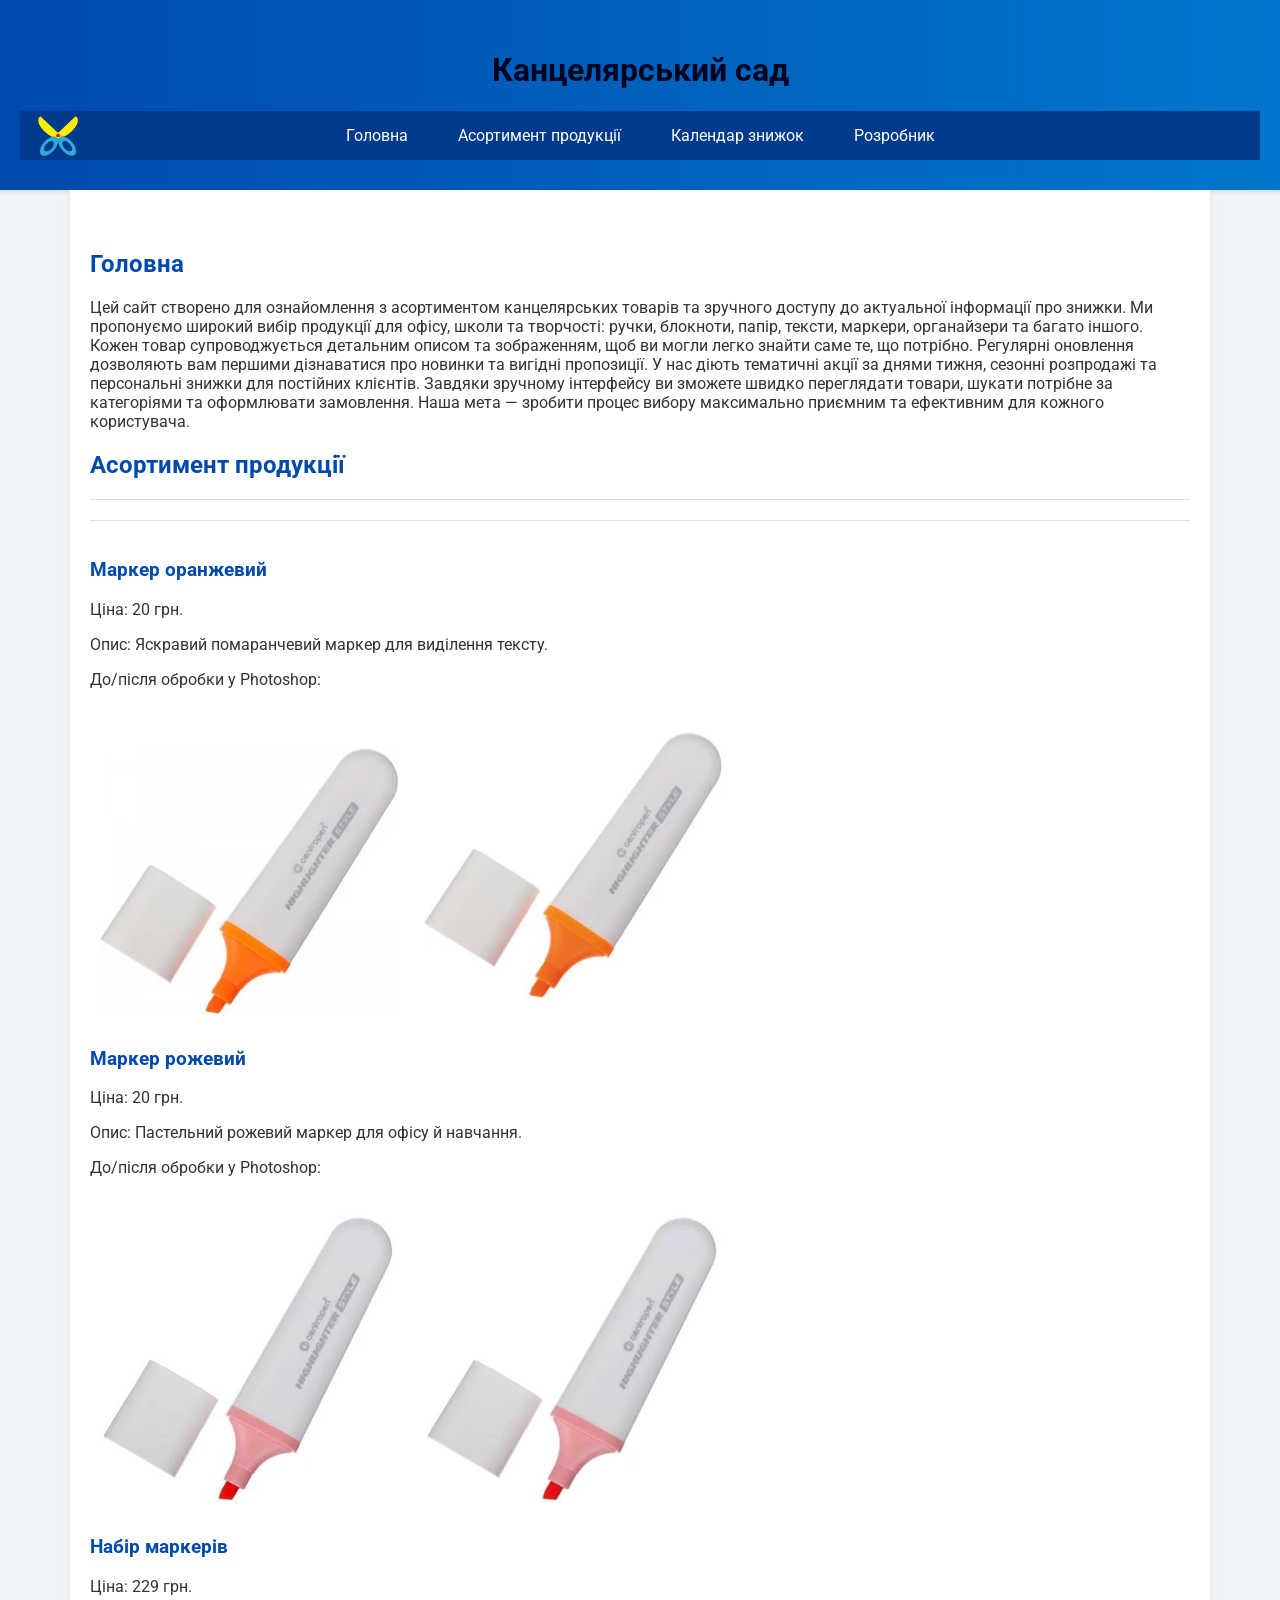
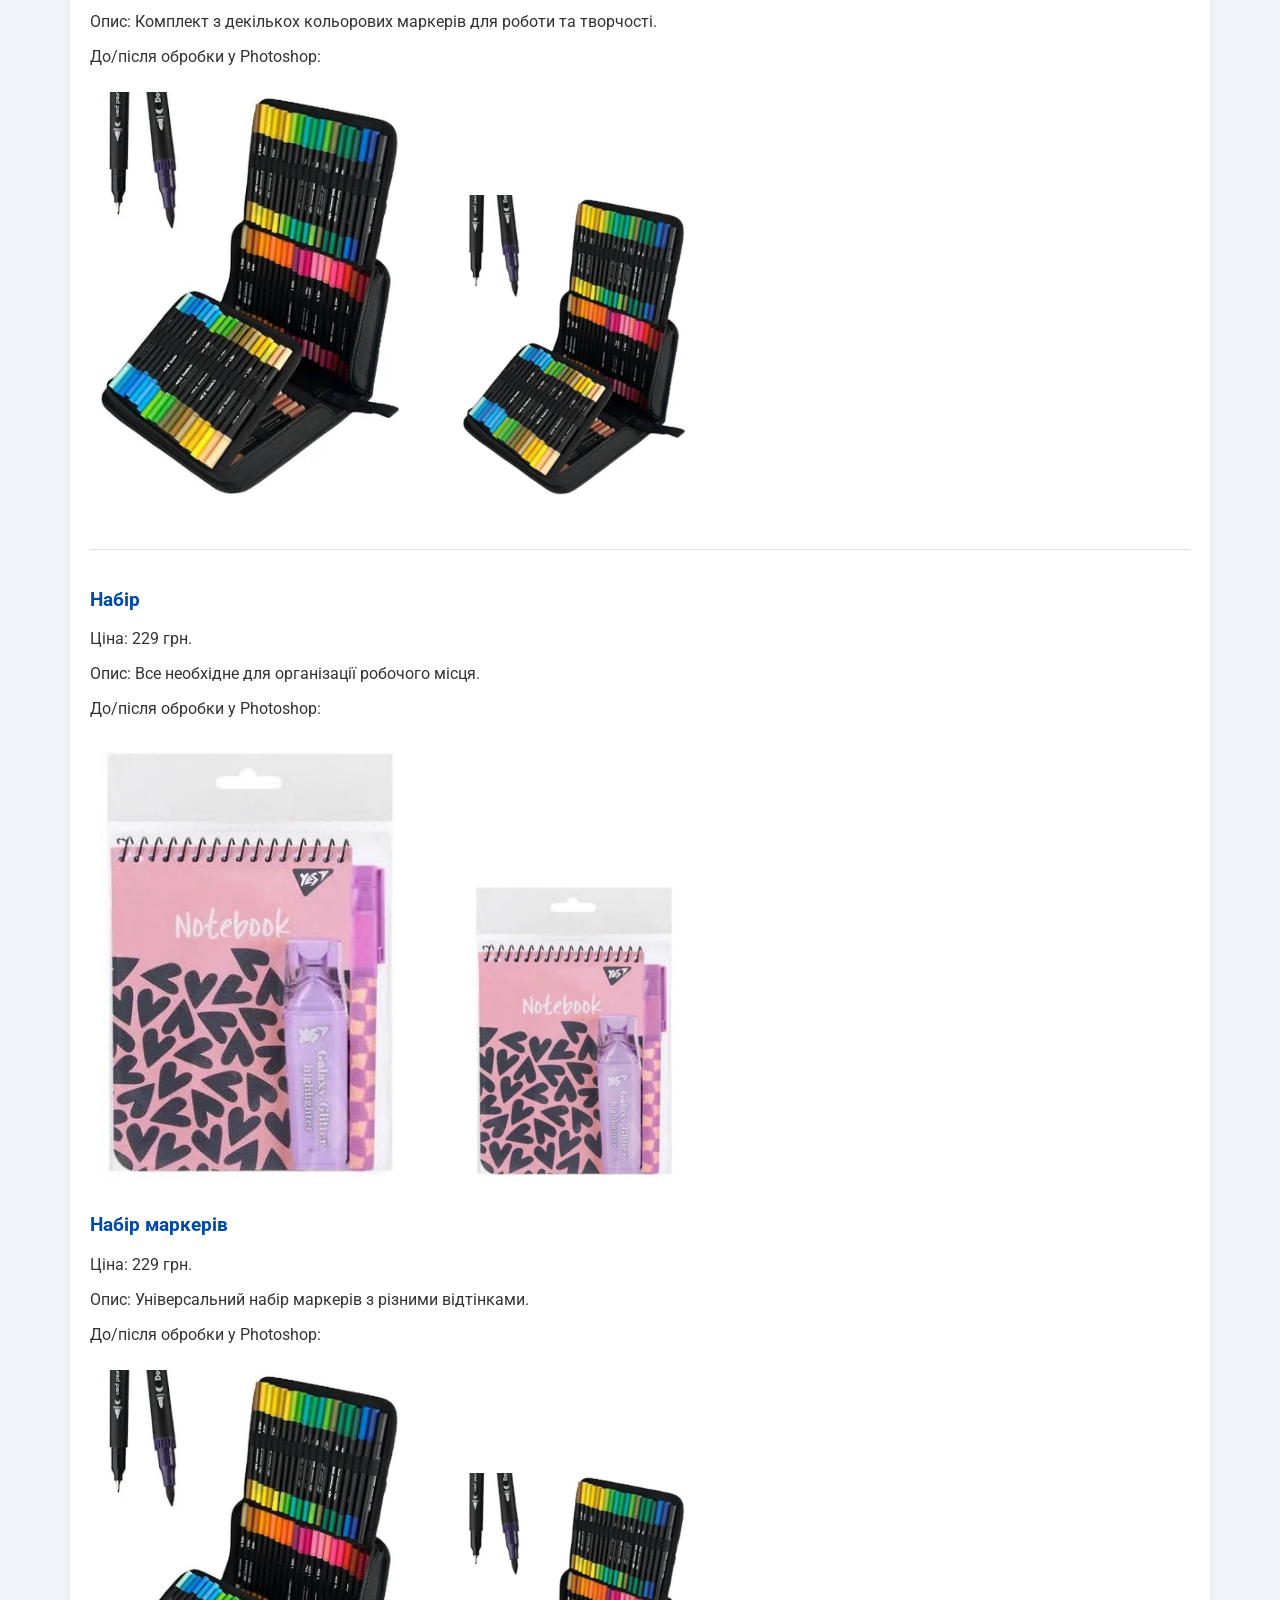
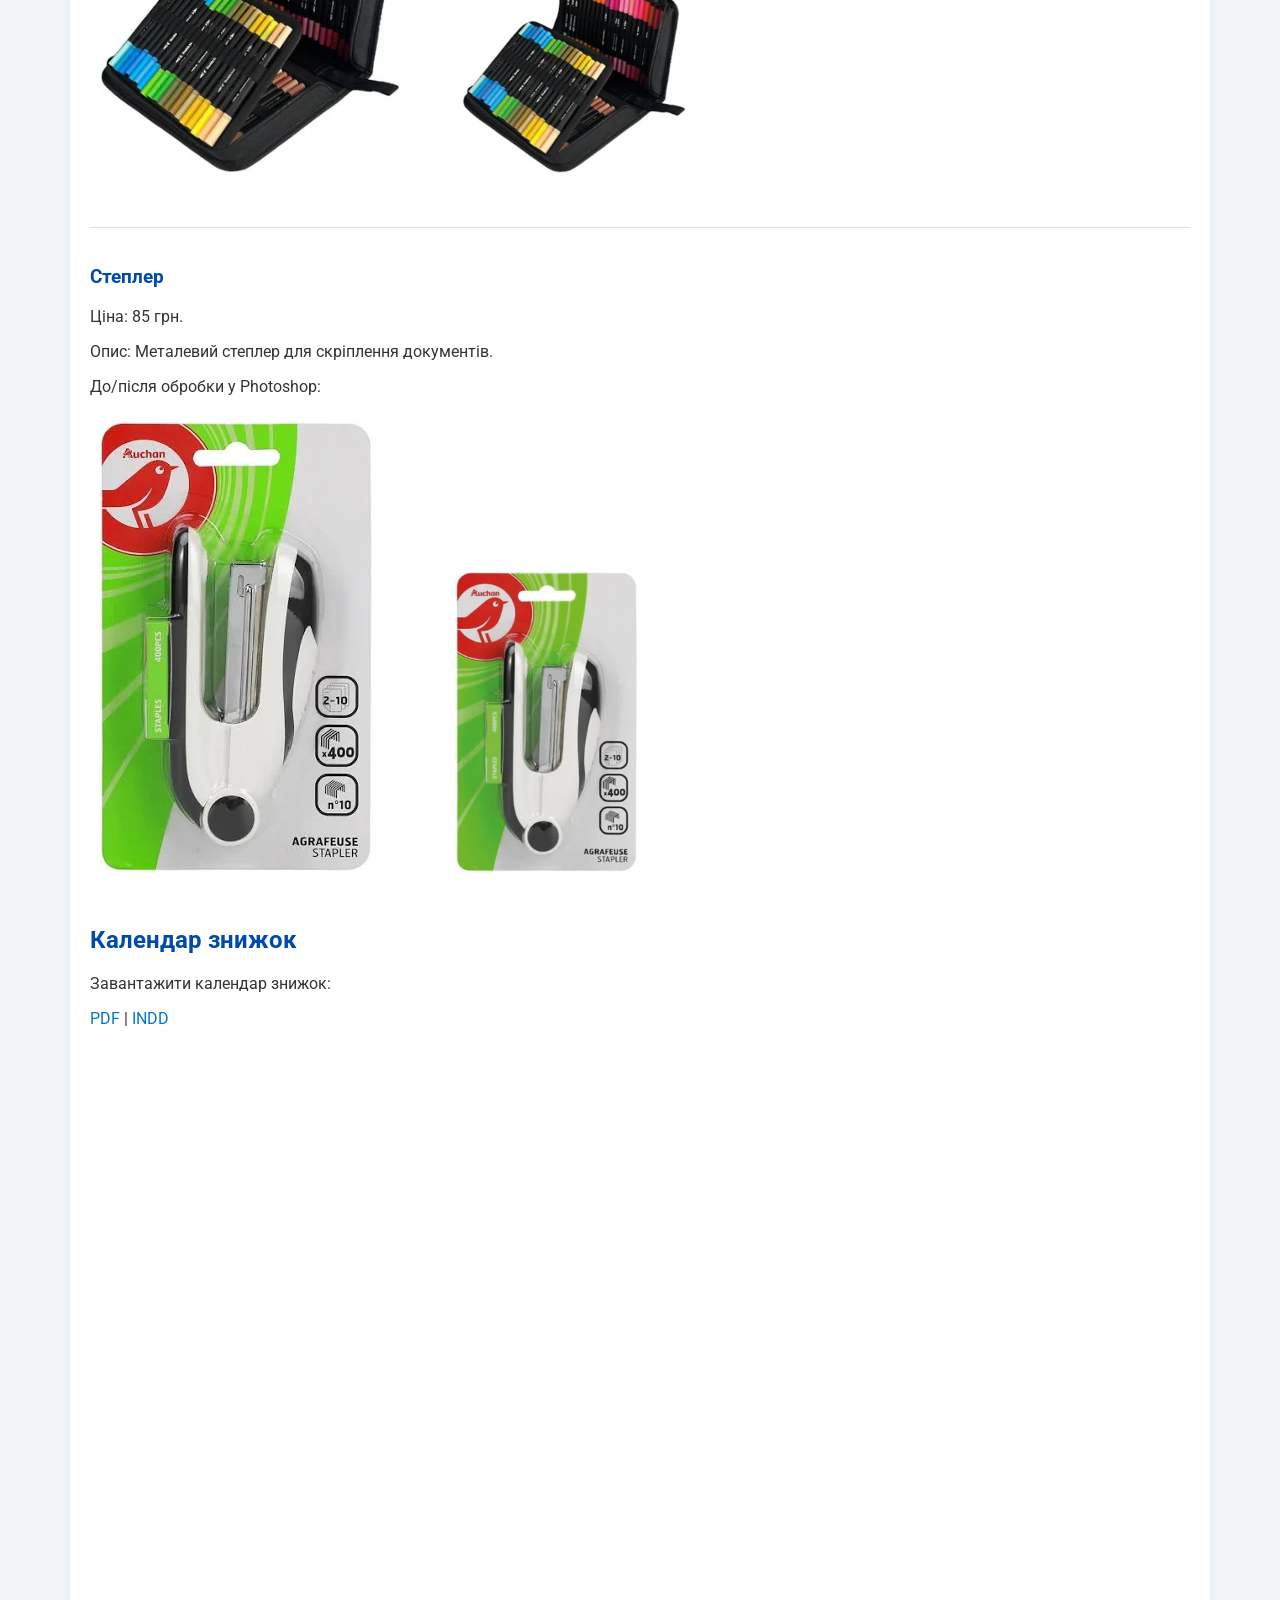
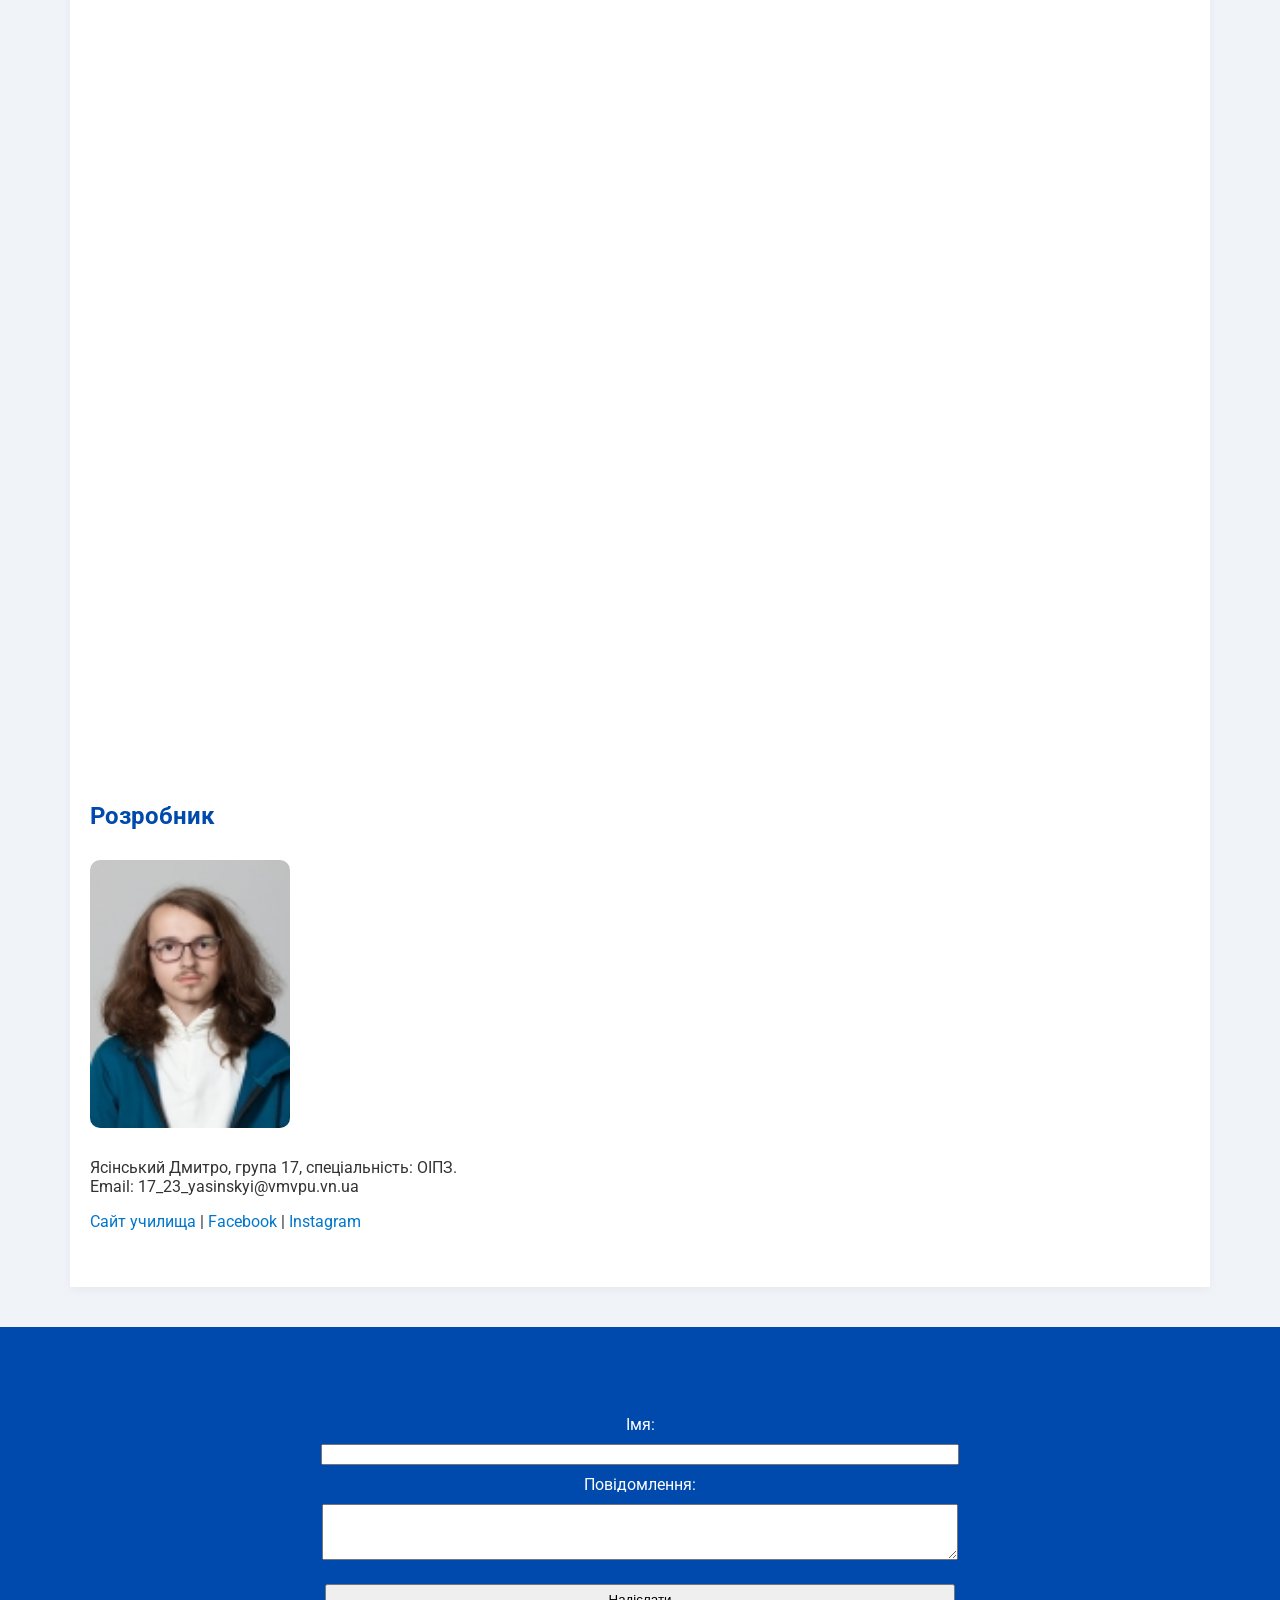
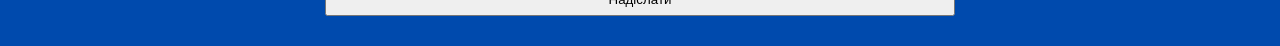
<file: index.html>
<!DOCTYPE html>
<html lang="uk">
<head>
  <meta charset="UTF-8">
  <meta name="viewport" content="width=device-width, initial-scale=1.0">
  <title>Канцелярський сад</title>
  <link href="https://fonts.googleapis.com/css2?family=Roboto:wght@400;700&display=swap" rel="stylesheet">
  <link rel="shortcut icon" href="ресурси/лого.png" type="image/pgn">
  <link rel="stylesheet" href="стиль.css">
</head>
<body>
  <header>
    <h1>Канцелярський сад</h1>
    <nav>
        <ul>
        <img src="ресурси/лого.png" alt="логотип" id="logo">
        <li><a href="#home">Головна</a></li>
        <li>
          <a href="#products">Асортимент продукції</a>
          <ul>
            <li><a href="#marker">Маркер оранживий</a></li>
            <li><a href="#recruitment">Набори</a></li>
            <li><a href="#stapler">Степлер</a></li>
          </ul>
        </li>
        <li><a href="#calendar">Календар знижок</a></li>
        <li><a href="#developer">Розробник</a></li>
      </ul>
    </nav>
  </header>

  <main>
    <section id="home">
      <h2>Головна</h2>
      <p>Цей сайт створено для ознайомлення з асортиментом канцелярських товарів та зручного доступу до актуальної інформації про знижки.
        Ми пропонуємо широкий вибір продукції для офісу, школи та творчості: ручки, блокноти, папір, тексти, маркери, органайзери та багато іншого. Кожен товар супроводжується детальним описом та зображенням, щоб ви могли легко знайти саме те, що потрібно.
        Регулярні оновлення дозволяють вам першими дізнаватися про новинки та вигідні пропозиції. У нас діють тематичні акції за днями тижня, сезонні розпродажі та персональні знижки для постійних клієнтів.
        Завдяки зручному інтерфейсу ви зможете швидко переглядати товари, шукати потрібне за категоріями та оформлювати замовлення. Наша мета — зробити процес вибору максимально приємним та ефективним для кожного користувача.</p>
    </section>

    <section id="products">
            <h2>Асортимент продукції</h2>
            <div class="product" id="marker">
              <div class="product">
                <h3>Маркер оранжевий</h3>
                <p>Ціна: 20 грн.</p>
                <p>Опис: Яскравий помаранчевий маркер для виділення тексту.</p>
                <p>До/після обробки у Photoshop:</p>
                <img src="ресурси/продукти/иаркер_оранживий.webp" alt="Маркер без обробки">
                <img src="ресурси/продукти_з_обробкою/иаркер_оранживий.jpg" alt="Маркер після обробки">
          
                <h3>Маркер рожевий</h3>
                <p>Ціна: 20 грн.</p>
                <p>Опис: Пастельний рожевий маркер для офісу й навчання.</p>
                <p>До/після обробки у Photoshop:</p>
                <img src="ресурси/продукти/маркер_рожевий.webp" alt="Маркер без обробки">
                <img src="ресурси/продукти_з_обробкою/маркер_рожевий.jpg" alt="Маркер після обробки">
          
                <h3>Набір маркерів</h3>
                <p>Ціна: 229 грн.</p>
                <p>Опис: Комплект з декількох кольорових маркерів для роботи та творчості.</p>
                <p>До/після обробки у Photoshop:</p>
                <img src="ресурси/продукти/набір_маркерів.webp" alt="Набір без обробки">
                <img src="ресурси/продукти_з_обробкою/набір_маркерів.jpg" alt="Набір після обробки">
              </div>
          
              <div class="product" id="recruitment">
                <h3>Набір</h3>
                <p>Ціна: 229 грн.</p>
                <p>Опис: Все необхідне для організації робочого місця.</p>
                <p>До/після обробки у Photoshop:</p>
                <img src="ресурси/продукти/набір.webp" alt="Набір без обробки">
                <img src="ресурси/продукти_з_обробкою/набір.jpg" alt="Набір після обробки">
          
                <h3>Набір маркерів</h3>
                <p>Ціна: 229 грн.</p>
                <p>Опис: Універсальний набір маркерів з різними відтінками.</p>
                <p>До/після обробки у Photoshop:</p>
                <img src="ресурси/продукти/набір_маркерів.webp" alt="Набір без обробки">
                <img src="ресурси/продукти_з_обробкою/набір_маркерів.jpg" alt="Набір після обробки">
              </div>
          
              <div class="product" id="stapler">
                <h3>Степлер</h3>
                <p>Ціна: 85 грн.</p>
                <p>Опис: Металевий степлер для скріплення документів.</p>
                <p>До/після обробки у Photoshop:</p>
                <img src="ресурси/продукти/степлер.webp" alt="Степлер без обробки">
                <img src="ресурси/продукти_з_обробкою/степлер.jpg" alt="Степлер після обробки">
              </div>
            </div>
          </section>


    <section id="calendar">
      <h2>Календар знижок</h2>
      <p>Завантажити календар знижок:</p>
      <a href="ресурси/календар.pdf" download>PDF</a> |
      <a href="ресурси/календар.indd" download>INDD</a> <br>

      <iframe src="ресурси/календар.pdf#toolbar=0&#navpanes=0&#vies=Fit" class="pdf">
        Ваш браузер не підтримує перегляд PDF. <a href="ресурси/календар.pdf">Завантажити PDF</a>
      </iframe>
    </section>

    <section id="developer">
      <h2>Розробник</h2>
      <img src="ресурси/P61000033.jpg" alt="Фото розробника" width="200">
      <p>Ясінський Дмитро, група 17, спеціальність: ОІПЗ. <br>Email: 17_23_yasinskyi@vmvpu.vn.ua</p>
      <p>
        <a href="http://vmvpu.vn.ua/">Сайт училища</a> |
        <a href="https://www.facebook.com/dptnzvmvpu/">Facebook</a> |
        <a href="https://www.instagram.com/vmvpu/">Instagram</a>
      </p>
    </section>
  </main>

  <footer>
    <h2>Написати відгук</h2>
    <form action="mailto:17_23_yasinskyi@vmvpu.vn.ua" method="post" id="message">
      <label for="name">Імя:</label><br><input type="text" name="name"><br>
      <label>Повідомлення: </label><br><textarea type="text" name="message"></textarea><br>
      <button type="submit" onclick="alert('Відгук відправленно')">Надіслати</button>
    </form>
  </footer>
</body>
</html>
</file>
<file: стиль.css>
body {
    font-family: 'Roboto', sans-serif;
    margin: 0;
    padding: 0;
    background-color: #f0f4f8;
    color: #333;
  }

  header {
    background: linear-gradient(to right, #004aad, #0077cc);
    color: white;
    padding: 30px 20px;
    text-align: center;
    box-shadow: 0 2px 4px rgba(0,0,0,0.1);
  }

  header h1 {
    color: rgb(0, 5, 32);
  }

  nav ul {
    list-style: none;
    margin: 0;
    padding: 0;
    display: flex;
    justify-content: center;
    background-color: #003a8c;
  }

  nav ul li {
    position: relative;
  }

  nav ul li a {
    display: block;
    color: white;
    padding: 15px 25px;
    text-decoration: none;
    transition: background 0.3s;
  }

  nav ul li a:hover {
    background-color: #002e70;
  }

  nav ul li ul {
    display: none;
    position: absolute;
    background-color: #004aad;
    top: 100%;
    left: 0;
    z-index: 1000;
    box-shadow: 0 2px 8px rgba(0,0,0,0.15);
  }

  nav ul li:hover ul {
    display: block;
  }

  nav ul li ul li a {
    padding: 10px 20px;
  }

  main {
    padding: 40px 20px;
    max-width: 1100px;
    margin: auto;
    background-color: #ffffff;
    box-shadow: 0 2px 10px rgba(0,0,0,0.05);
  }

  h1, h2, h3 {
    color: #004aad;
  }

  .product {
    margin-bottom: 40px;
    border-top: 1px solid #e0e0e0;
    padding-top: 20px;
  }

  .product img {
    max-width: 300px;
    margin: 10px;
    border-radius: 10px;
    transition: transform 0.3s ease;
  }

  .product img:hover {
    transform: scale(1.05);
  }

  #developer img {
    border-radius: 10px;
    margin: 10px 0;
  }

  footer {
    background-color: #004aad;
    color: white;
    text-align: center;
    padding: 20px 10px;
    margin-top: 40px;
  }

  a {
    color: #0077cc;
    text-decoration: none;
  }

  a:hover {
    text-decoration: underline;
  }

  #logo {
      width:40px;
      height:40px;
      position: absolute;
      left: 3%;
      margin: 5px 0 5px 0;
  }

  .pdf {
    border: none;
    height: 150vh;
    width: 100%;
  }

  #message * {
    width: 50%;
    margin: 10px;
  }
  #message textarea {
    height: 50px;
  }
  #message button {
    height: 2rem;

  }
  @media (max-width: 1080px) {
      #logo {
          display: none;
      }
      .pdf {
            height: 100vh;
      }
  }


  @media (max-width: 768px) {
    nav ul {
      flex-direction: column;
    }
    .product img {
      max-width: 100%;
    }
    .pdf {
      height: 75vh;
}
  }

  @media (max-width: 460px) {
    .pdf {
      height: 75vh;
}
  }
</file>
